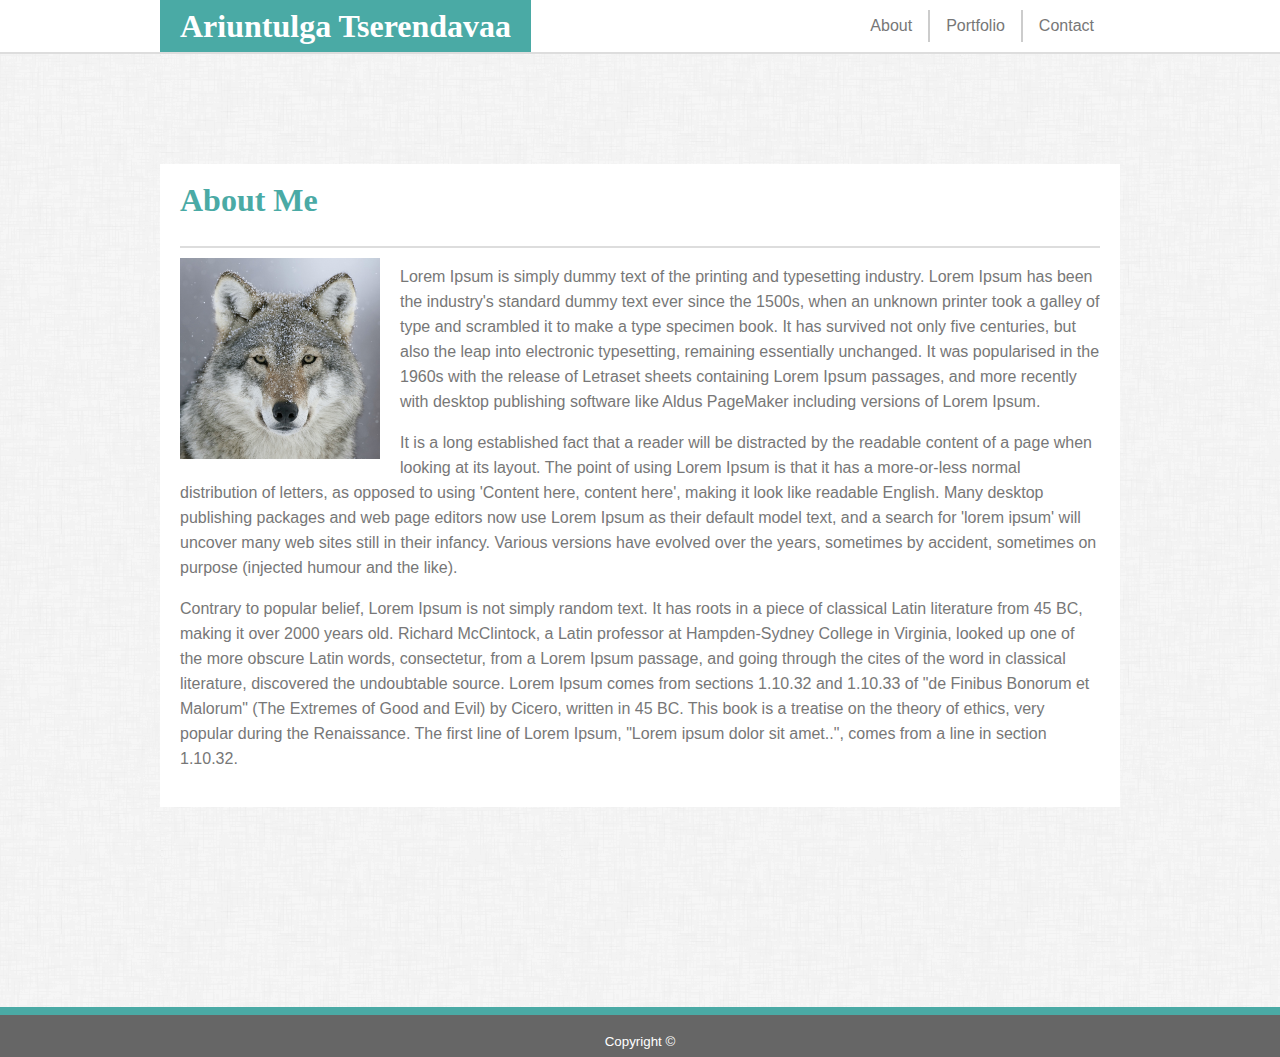
<file: index.html>
<!DOCTYPE html>
<html lang="en">

<head>
  <meta charset="UTF-8">
  <meta name="viewport" content="width=device-width, initial-scale=1.0">
  <meta http-equiv="X-UA-Compatible" content="ie=edge">
  <title>Portfolio</title>
  <link rel="stylesheet" href="https://stackpath.bootstrapcdn.com/bootstrap/4.4.1/css/bootstrap.min.css"
    integrity="sha384-Vkoo8x4CGsO3+Hhxv8T/Q5PaXtkKtu6ug5TOeNV6gBiFeWPGFN9MuhOf23Q9Ifjh" crossorigin="anonymous">
  <link rel="stylesheet" href="assets/css/style.css" type="text/css">
</head>

<body>
  <div id="header-div">
    <div>
      <h1>Ariuntulga Tserendavaa</h1>
      <ul class="nav justify-content-end">
        <li class="nav-item">
          <a class="nav-link active" href="index.html">About</a>
        </li>
        <li class="nav-item">
          <a class="nav-link" href="portfolio.html">Portfolio</a>
        </li>
        <li class="nav-item">
          <a class="nav-link" href="contact.html">Contact</a>
        </li>
      </ul>
    </div>
  </div>
  <div id="body-div">
    <div id="main">
      <h1 id="about-me">About Me</h1>
      <img src="assets/images/wolf.jpg" alt="ari.jpg" width="200px">
      <p>Lorem Ipsum is simply dummy text of the printing and typesetting industry. Lorem Ipsum has been the industry's standard dummy text ever since the
        1500s, when an unknown printer took a galley of type and scrambled it to make a type specimen book. It has survived not only five centuries, but also
        the leap into electronic typesetting, remaining essentially unchanged. It was popularised in the 1960s with the release of Letraset sheets containing
        Lorem Ipsum passages, and more recently with desktop publishing software like Aldus PageMaker including versions of Lorem Ipsum.</p>
      <p>It is a long established fact that a reader will be distracted by the readable content of a page when looking at its layout. The point of using Lorem
        Ipsum is that it has a more-or-less normal distribution of letters, as opposed to using 'Content here, content here', making it look like readable
        English. Many desktop publishing packages and web page editors now use Lorem Ipsum as their default model text, and a search for 'lorem ipsum' will
        uncover many web sites still in their infancy. Various versions have evolved over the years, sometimes by accident, sometimes on purpose (injected
        humour and the like).</p>
      <p>Contrary to popular belief, Lorem Ipsum is not simply random text. It has roots in a piece of classical Latin literature from 45 BC, making it over
        2000 years old. Richard McClintock, a Latin professor at Hampden-Sydney College in Virginia, looked up one of the more obscure Latin words, consectetur,
        from a Lorem Ipsum passage, and going through the cites of the word in classical literature, discovered the undoubtable source. Lorem Ipsum comes from
        sections 1.10.32 and 1.10.33 of "de Finibus Bonorum et Malorum" (The Extremes of Good and Evil) by Cicero, written in 45 BC. This book is a treatise on
        the theory of ethics, very popular during the Renaissance. The first line of Lorem Ipsum, "Lorem ipsum dolor sit amet..", comes from a line in section
        1.10.32.</p>
    </div>
  </div>
  <div id="footer-div">
    <footer>Copyright &copy;</footer>
  </div>
  <script src="https://code.jquery.com/jquery-3.4.1.slim.min.js" integrity="sha384-J6qa4849blE2+poT4WnyKhv5vZF5SrPo0iEjwBvKU7imGFAV0wwj1yYfoRSJoZ+n"
    crossorigin="anonymous"></script>
  <script src="https://cdn.jsdelivr.net/npm/popper.js@1.16.0/dist/umd/popper.min.js"
    integrity="sha384-Q6E9RHvbIyZFJoft+2mJbHaEWldlvI9IOYy5n3zV9zzTtmI3UksdQRVvoxMfooAo" crossorigin="anonymous"></script>
  <script src="https://stackpath.bootstrapcdn.com/bootstrap/4.4.1/js/bootstrap.min.js"
    integrity="sha384-wfSDF2E50Y2D1uUdj0O3uMBJnjuUD4Ih7YwaYd1iqfktj0Uod8GCExl3Og8ifwB6" crossorigin="anonymous"></script>
</body>

</html>
</file>
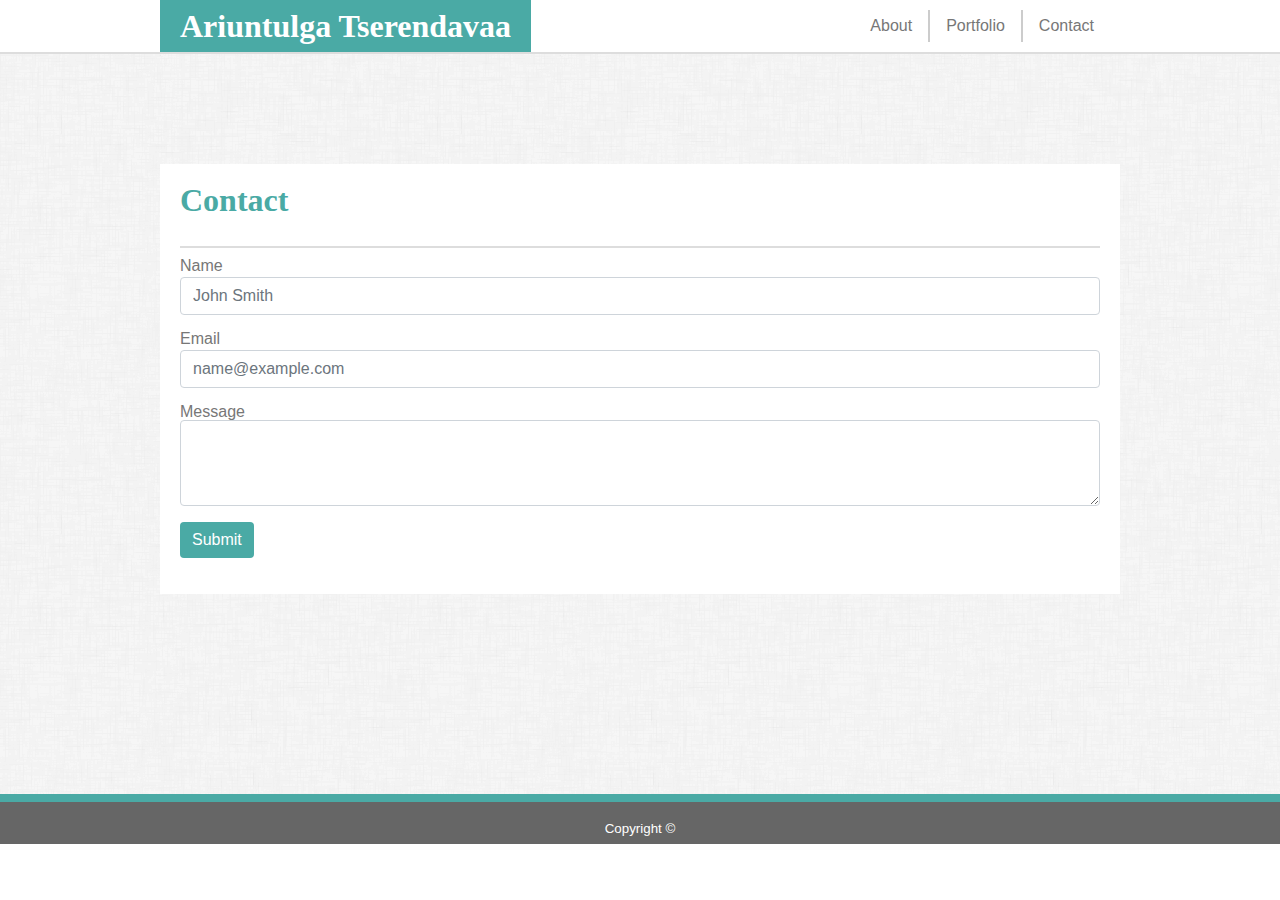
<file: contact.html>
<!DOCTYPE html>
<html lang="en">

<head>
    <meta charset="UTF-8">
    <meta name="viewport" content="width=device-width, initial-scale=1.0">
    <meta http-equiv="X-UA-Compatible" content="ie=edge">
    <title>Portfolio</title>
    <link rel="stylesheet" href="https://stackpath.bootstrapcdn.com/bootstrap/4.4.1/css/bootstrap.min.css"
        integrity="sha384-Vkoo8x4CGsO3+Hhxv8T/Q5PaXtkKtu6ug5TOeNV6gBiFeWPGFN9MuhOf23Q9Ifjh" crossorigin="anonymous">
    <link rel="stylesheet" href="assets/css/style.css" type="text/css">
</head>

<body>
    <div id="header-div">
        <div>
            <h1>Ariuntulga Tserendavaa</h1>
            <ul class="nav justify-content-end">
                <li class="nav-item">
                    <a class="nav-link active" href="index.html">About</a>
                </li>
                <li class="nav-item">
                    <a class="nav-link" href="portfolio.html">Portfolio</a>
                </li>
                <li class="nav-item">
                    <a class="nav-link" href="contact.html">Contact</a>
                </li>
            </ul>
        </div>
    </div>
    <div id="body-div">
        <div id="main">
            <h1 id="contact">Contact</h1>
            <form>
                <div class="form-group">
                    <label for="firstAndLastName">Name</label>
                    <input type="text" class="form-control" id="firstAndLastName" placeholder="John Smith">
                </div>
                <div class="form-group">
                    <label for="exampleFormControlInput1">Email</label>
                    <input type="email" class="form-control" id="exampleFormControlInput1" placeholder="name@example.com">
                </div>
                <div class="form-group">
                    <label for="exampleFormControlTextarea1">Message</label>
                    <textarea class="form-control" id="exampleFormControlTextarea1" rows="3"></textarea>
                </div>
                <div class="form-group">
                    <button id="submit" class="btn btn-primary" type="submit">Submit</button>
                </div>
            </form>
        </div>
    </div>
    <div id="footer-div">
        <footer>Copyright &copy;</footer>
    </div>
    <script src="https://code.jquery.com/jquery-3.4.1.slim.min.js" integrity="sha384-J6qa4849blE2+poT4WnyKhv5vZF5SrPo0iEjwBvKU7imGFAV0wwj1yYfoRSJoZ+n"
        crossorigin="anonymous"></script>
    <script src="https://cdn.jsdelivr.net/npm/popper.js@1.16.0/dist/umd/popper.min.js"
        integrity="sha384-Q6E9RHvbIyZFJoft+2mJbHaEWldlvI9IOYy5n3zV9zzTtmI3UksdQRVvoxMfooAo" crossorigin="anonymous"></script>
    <script src="https://stackpath.bootstrapcdn.com/bootstrap/4.4.1/js/bootstrap.min.js"
        integrity="sha384-wfSDF2E50Y2D1uUdj0O3uMBJnjuUD4Ih7YwaYd1iqfktj0Uod8GCExl3Og8ifwB6" crossorigin="anonymous"></script>
</body>

</html>
</file>
<file: assets/css/style.css>
/* universal */
@import url(reset.css);

body {
  font-family: Arial, Helvetica, sans-serif;
  color: #777777;
  margin: 0;
}

h1 {
  font-family: Georgia, "Times New Roman", Times, serif;
  font-size: 2em;
  font-weight: bold;
}

/* header-div */

#header-div {
  overflow: auto;
  position: relative;
}

#header-div > div {
  width: 960px;
  margin: auto;
  overflow: auto;
}

#header-div > div > h1 {
  float: left;
  margin: 0;
  background-color: #4aaaa5;
  color: white;
  padding: 10px 20px;
}

#header-div > div > ul {
  padding: 10px;
}

.nav-link {
  font-family: Arial, Helvetica, sans-serif;
  color: #777777;
}

#header-div > div > ul > li:nth-child(2) {
  border-left: 2px solid #cccccc;
  border-right: 2px solid #cccccc;
}

/* body-div */
#body-div {
  border-top: 2px solid #dddddd;
  background-image: url("../images/wall.png");
  overflow: auto;
}

#main {
  clear: both;
  width: 960px;
  margin: 110px auto 200px;
  background-color: white;
  padding: 20px;
}

img {
  float: left;
  margin-right: 20px;
  margin-bottom: 10px;
}

#main > h1 {
  border-bottom: 2px solid #dddddd;
  color: #4aaaa5;
  padding-bottom: 30px;
  margin-bottom: 10px;
}

p {
  line-height: 25px;
  display: block;
  margin-block-start: 1em;
  margin-block-end: 1em;
  margin-inline-start: 0px;
  margin-inline-end: 0px;
}

/* contact */

input {
  display: block;
  width: 100%;
  margin-top: 3px;
  margin-bottom: 10px;
  border: 1px solid #cccccc;
}

#message {
  display: block;
  margin-top: 3px;
  margin-bottom: 10px;
  width: 100%;
  border: 1px solid #cccccc;
}

#submit {
  background-color: #4aaaa5;
  color: white;
  border: none;
}

/* portfolio */
table {
  width: 100%;
  border-spacing: 1em 0.5em;
  padding: 0 2em 1em 0;
}

tr {
  height: 200px;
}

td {
  border: 1px solid #cccccc;
}

/* footer */

#footer-div {
  position: sticky;
  height: 50px;
  border-top: 8px solid #4aaaa5;
  background-color: #666666;
  text-align: center;
  flex-shrink: 0;
  position: -webkit-sticky;
  position: sticky;
}

footer {
  height: 100%;
  padding-top: 20px;
  color: white;
  font-size: smaller;
  flex-shrink: 0;
  position: -webkit-sticky;
  position: sticky;
}
</file>
